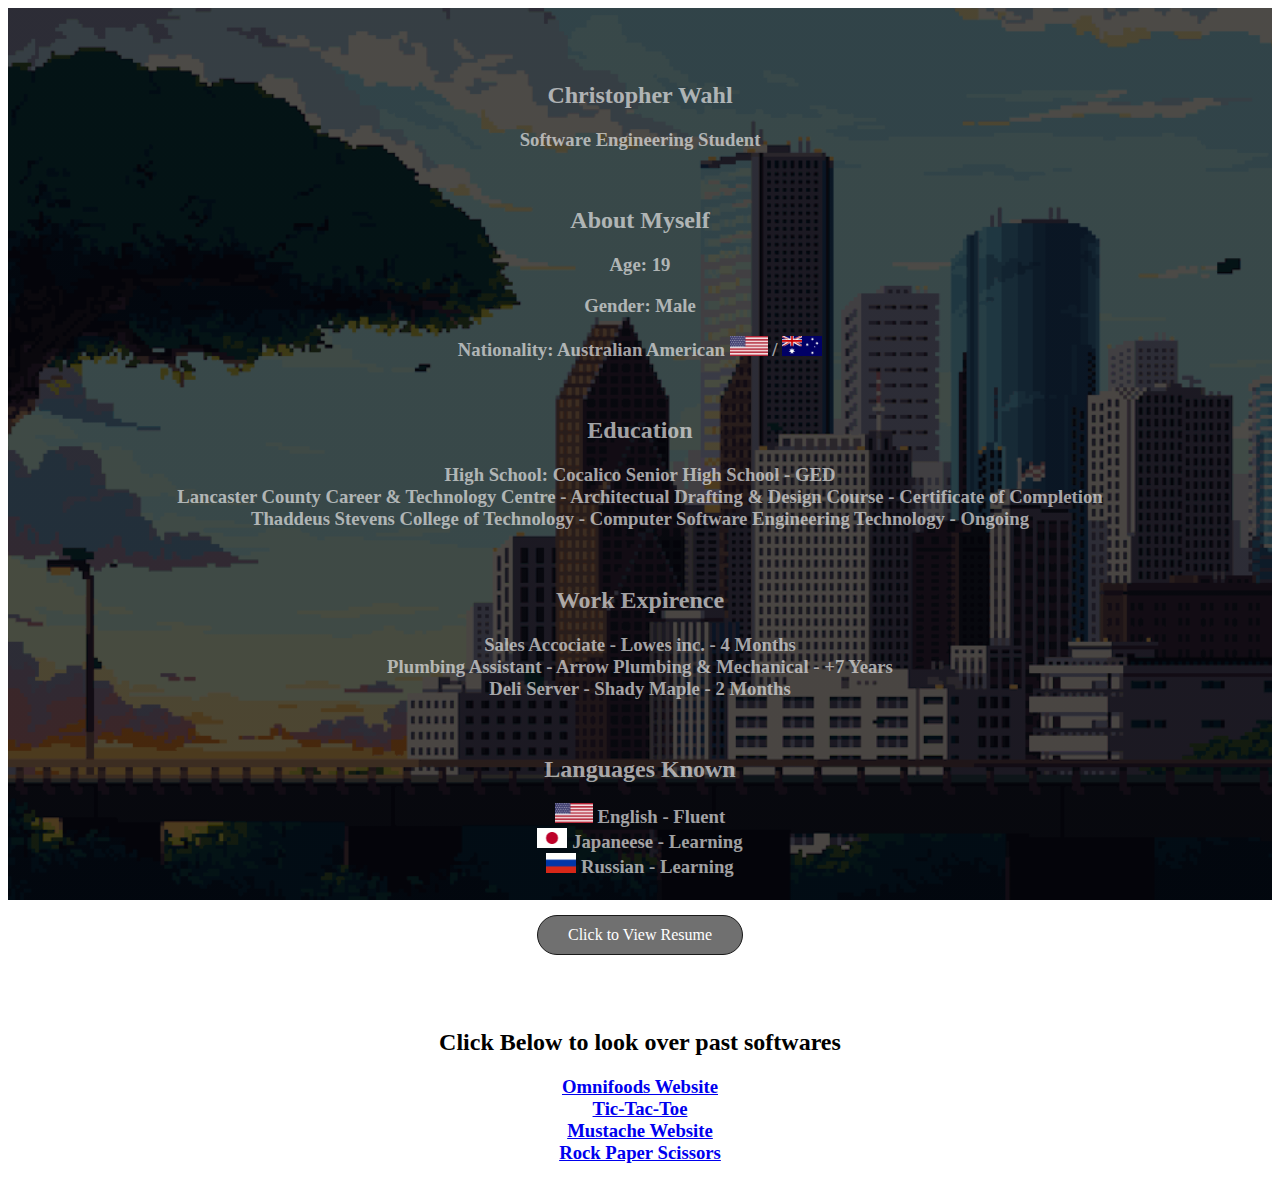
<file: index.html>
<link rel="stylesheet" href="Portfolio.css">
<title>Wahl Portfolio</title>
<header class="header">




    <br>
    <br>
    <br>

    <h2>Christopher Wahl</h2>
    <h3>Software Engineering Student</h3>
    <br>


<h2>About Myself</h2>
<h3>Age: 19</h3>
<h3>Gender: Male</h3>
<h3>Nationality: Australian American  
    <img src="0_o0-6o1W1DKmI5LbX.png" alt="American Flag" class="flag"> /
    <img src="Flag-Australia.jpg" alt="Australian Flag" class="flag">
</h3>





<br>


<h2>Education</h2>
<h3>High School: Cocalico Senior High School - GED <br>
    Lancaster County Career & Technology Centre - Architectual Drafting & Design Course - Certificate of Completion <br>
    Thaddeus Stevens College of Technology - Computer Software Engineering Technology - Ongoing
</h3>


<br>


<h2>Work Expirence</h2>
<h3>Sales Accociate - Lowes inc. - 4 Months <br>
    Plumbing Assistant - Arrow Plumbing & Mechanical - +7 Years <br>
    Deli Server - Shady Maple - 2 Months <br>

</h3>

<br>

<div class=languages>
<h2>Languages Known </h2>
<h3>
   <img src="0_o0-6o1W1DKmI5LbX.png" alt="American Flag" class="flag"> English  - Fluent <br>
   <img src="1200px-Flag_of_Japan.svg.png" alt="japan Flag" class="flag"> Japaneese - Learning <br>
   <img src="1200px-Flag_of_Russia.svg.png" alt="russian Flag" class="flag"> Russian - Learning <br>
</h3>
</div>
<br>

<a href="Christopher Wahl Resume1.pdf" class="btn btn-full">Click to View Resume</a>

<br>
<br>

</div>
</header>

<body>
<br>
    <div class="created">
   
    <br>
    
<h2>Click Below to look over past softwares</h2>

<h3>
<a href="Omnifoods Project/Omnifood Contents/Main Page.HTML">Omnifoods Website</a> <br>
<a href="https://juniorcoderchris.github.io/Tic-Tac-Toe/">Tic-Tac-Toe</a> <br>
<a href="Mustche Website/Main Page.HTML">Mustache Website</a> <br>
<a href="https://juniorcoderchris.github.io/Rock-Paper-Scissors-2-Electric-Boogaloo/">Rock Paper Scissors</a>
</h3>
</div>
</body>
</file>
<file: Portfolio.css>
.h2 {
    font-family: 'Times New Roman';
}

.header {
    background-image: linear-gradient(rgba(0, 0, 0, 0.7), rgba(0, 0, 0, 0.7)),
    url('tumblr_8da46586fe644501b2196e872642a1e8_6e472aed_1280.gif');
    background-size: cover;
    background-repeat: no-repeat;
    background-attachment: fixed;
    text-align: center;
    color: rgba(231, 231, 231, 0.7);
}
.created {
    text-align: center;
}

.flag {
    height: 20px;
    width: auto;
}

.btn-full {
    background-color: #707070;
    border: 1px solid #1a1a1a;
    color: #fff;
}
.btn {
    display: inline-block;
    padding: 10px 30px;
    font-weight: 300;
    text-decoration: none;
    border-radius: 200px;
    color: #fff;
}
</file>
